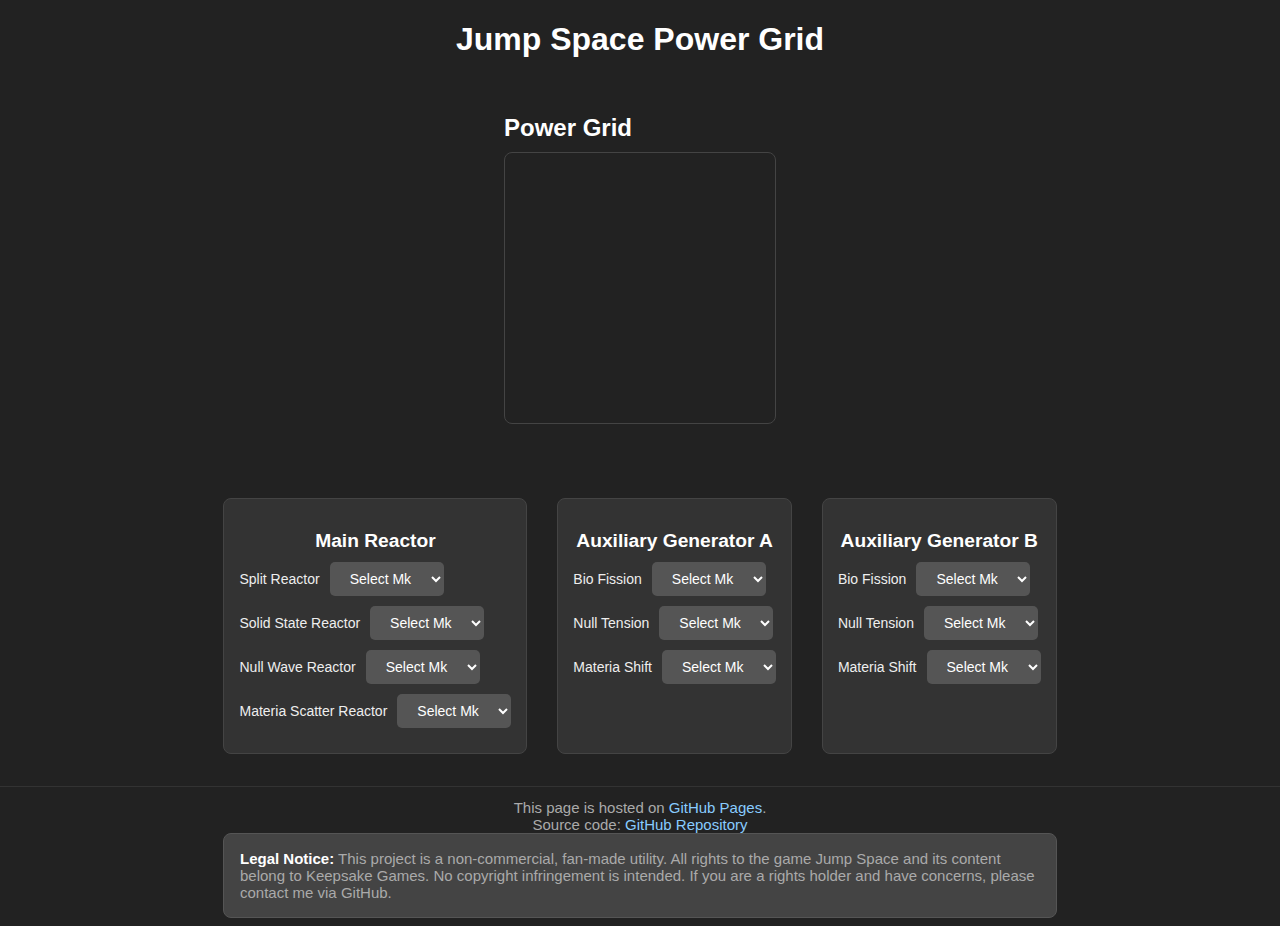
<file: index.html>
<!DOCTYPE html>
<html lang="en">
<head>
    <meta charset="UTF-8">
    <meta name="viewport" content="width=device-width, initial-scale=1.0">
    <title>Jump Space Power Grid</title>
    <link rel="stylesheet" href="style.css">
    <style>
        body {
            font-family: Arial, sans-serif;
            background-color: #222;
            color: #eee;
            display: flex;
            flex-direction: column;
            align-items: center;
            justify-content: flex-start;
            min-height: 100vh;
            margin: 0;
        }
        h1 {
            color: #fff;
            margin-bottom: 20px;
        }
        h2 {
            color: #fff;
            margin-bottom: 10px;
        }
        .generator-sections {
            display: flex;
            gap: 30px;
            flex-wrap: wrap;
            justify-content: center;
        }
        .generator-section h2 {
            font-size: 1.2em;
            text-align: center;
            margin-bottom: 10px;
        }
        .generator-section {
            background-color: #333;
            padding: 15px;
            margin-top: 10px;
            border-radius: 8px;
            border: 1px solid #444;
        }
        .generator-option {
            display: flex;
            align-items: center;
            gap: 10px;
            margin-bottom: 10px;
            white-space: nowrap; /* Prevents line break */
        }
        .generator-option select {
            padding: 8px 16px;
            font-size: 14px;
            cursor: pointer;
            background-color: #555;
            color: #fff;
            border: none;
            border-radius: 5px;
        }
        .generator-option span {
            font-size: 14px;
        }
        .module-powered {
            border: 2px solid #ff0 !important;
        }
        .module-unpowered {
            border: 2px solid #f00 !important;
        }
        #engine-selector-container {
            display: flex;
            align-items: center;
            gap: 16px;
            margin-bottom: 16px;
        }
        #engine-select {
            padding: 8px 16px;
            font-size: 14px;
            background-color: #555;
            color: #fff;
            border: none;
            border-radius: 5px;
        }
        #rotate-engine-btn {
            padding: 8px 16px;
            font-size: 14px;
            background-color: #444;
            color: #fff;
            border: none;
            border-radius: 5px;
            cursor: pointer;
        }
        #power-grid-container {
            display: grid;
            grid-template-columns: repeat(8, 32px);
            grid-template-rows: repeat(8, 32px);
            gap: 2px;
            background: #222;
            border-radius: 8px;
            border: 1px solid #444;
            margin-bottom: 8px;
        }
        /* Main Power Grid tiles */
        #power-grid-container .tile {
            background: #222;
            border: 1px solid #444;
        }
        .tile {
            width: 32px;
            height: 32px;
            border-radius: 4px;
            box-sizing: border-box;
            transition: border 0.2s;
        }
        .module-preview {
            background: #666;
            opacity: 0.7;
        }
        #module-list-container {
            margin-top: 16px;
        }
        .green-tile {
            background-color: #00ff00 !important;
            box-shadow: 0 0 10px #00ff00;
        }
        .blue-tile {
            background-color: #0080ff !important;
            box-shadow: 0 0 10px #0000ff;
        }
        .gray-tile {
            background-color: #222 !important;
        }
        .site-footer {
            margin-top: 48px;
            color: #aaa;
            font-size: 14px;
            text-align: center;
            width: 100%;
            padding: 16px 0;
            background-color: #333;
            border-top: 1px solid #444;
        }
        .site-footer a {
            color: #8cf;
            text-decoration: none;
        }
        .site-footer a:hover {
            text-decoration: underline;
        }
        .footer-boxed {
            max-width: 800px;
            margin: 0 auto;
            padding: 16px;
            background-color: #444;
            border-radius: 8px;
            border: 1px solid #555;
            text-align: left;
        }
    </style>
</head>
<body>
    <h1>Jump Space Power Grid</h1>
    <div id="engine-selector-container"></div>
    <div style="display: flex; gap: 40px; align-items: flex-start; margin-bottom: 24px;">
        <div>
            <h2>Power Grid</h2>
            <div id="power-grid-container"></div>
        </div>
    </div>

    <!-- Move generator sections below the grid -->
    <div class="generator-sections" style="margin-top: 32px;">
        <div class="generator-section">
            <h2>Main Reactor</h2>
            <div class="generator-option">
                <span>Split Reactor</span>
                <select id="split-reactor-selector">
                    <option value="none">Select Mk</option>
                    <option value="split-reactor-mk1">Mk 1</option>
                    <option value="split-reactor-mk2">Mk 2</option>
                    <option value="split-reactor-mk3">Mk 3</option>
                </select>
            </div>
            <div class="generator-option">
                <span>Solid State Reactor</span>
                <select id="solid-state-reactor-selector">
                    <option value="none">Select Mk</option>
                    <option value="solid-state-reactor-mk1">Mk 1</option>
                    <option value="solid-state-reactor-mk2">Mk 2</option>
                    <option value="solid-state-reactor-mk3">Mk 3</option>
                </select>
            </div>
            <div class="generator-option">
                <span>Null Wave Reactor</span>
                <select id="null-wave-reactor-selector">
                    <option value="none">Select Mk</option>
                    <option value="null-wave-reactor-mk1">Mk 1</option>
                    <option value="null-wave-reactor-mk2">Mk 2</option>
                    <option value="null-wave-reactor-mk3">Mk 3</option>
                </select>
            </div>
            <div class="generator-option">
                <span>Materia Scatter Reactor</span>
                <select id="materia-scatter-reactor-selector">
                    <option value="none">Select Mk</option>
                    <option value="materia-scatter-reactor-mk1">Mk 1</option>
                    <option value="materia-scatter-reactor-mk2">Mk 2</option>
                    <option value="materia-scatter-reactor-mk3">Mk 3</option>
                </select>
            </div>
        </div>

        <div class="generator-section">
            <h2>Auxiliary Generator A</h2>
            <div class="generator-option">
                <span>Bio Fission</span>
                <select id="aux-a-selector">
                    <option value="none">Select Mk</option>
                    <option value="bio-fission-mk1">Mk 1</option>
                    <option value="bio-fission-mk2">Mk 2</option>
                    <option value="bio-fission-mk3">Mk 3</option>
                </select>
            </div>
            <div class="generator-option">
                <span>Null Tension</span>
                <select id="null-tension-a-selector">
                    <option value="none">Select Mk</option>
                    <option value="null-tension-mk1">Mk 1</option>
                    <option value="null-tension-mk2">Mk 2</option>
                    <option value="null-tension-mk3">Mk 3</option>
                </select>
            </div>
            <div class="generator-option">
                <span>Materia Shift</span>
                <select id="materia-shift-a-selector">
                    <option value="none">Select Mk</option>
                    <option value="materia-shift-mk1">Mk 1</option>
                    <option value="materia-shift-mk2">Mk 2</option>
                    <option value="materia-shift-mk3">Mk 3</option>
                </select>
            </div>
        </div>
        
        <div class="generator-section">
            <h2>Auxiliary Generator B</h2>
            <div class="generator-option">
                <span>Bio Fission</span>
                <select id="aux-b-selector">
                    <option value="none">Select Mk</option>
                    <option value="bio-fission-mk1-b">Mk 1</option>
                    <option value="bio-fission-mk2-b">Mk 2</option>
                    <option value="bio-fission-mk3-b">Mk 3</option>
                </select>
            </div>
            <div class="generator-option">
                <span>Null Tension</span>
                <select id="null-tension-b-selector">
                    <option value="none">Select Mk</option>
                    <option value="null-tension-mk1-b">Mk 1</option>
                    <option value="null-tension-mk2-b">Mk 2</option>
                    <option value="null-tension-mk3-b">Mk 3</option>
                </select>
            </div>
            <div class="generator-option">
                <span>Materia Shift</span>
                <select id="materia-shift-b-selector">
                    <option value="none">Select Mk</option>
                    <option value="materia-shift-mk1-b">Mk 1</option>
                    <option value="materia-shift-mk2-b">Mk 2</option>
                    <option value="materia-shift-mk3-b">Mk 3</option>
                </select>
            </div>
        </div>
    </div>

    <footer class="site-footer">
        <div>
            This page is hosted on <a href="https://github.com/xBenedikt/Jump-Space-Power-Grid" target="_blank">GitHub Pages</a>.<br>
            Source code: <a href="https://github.com/xBenedikt/Jump-Space-Power-Grid" target="_blank">GitHub Repository</a>
        </div>
        <div class="footer-boxed">
            <strong>Legal Notice:</strong> This project is a non-commercial, fan-made utility. All rights to the game Jump Space and its content belong to Keepsake Games. No copyright infringement is intended. If you are a rights holder and have concerns, please contact me via GitHub.
        </div>
    </footer>
    <script src="script.js"></script>
</body>
</html>
</file>
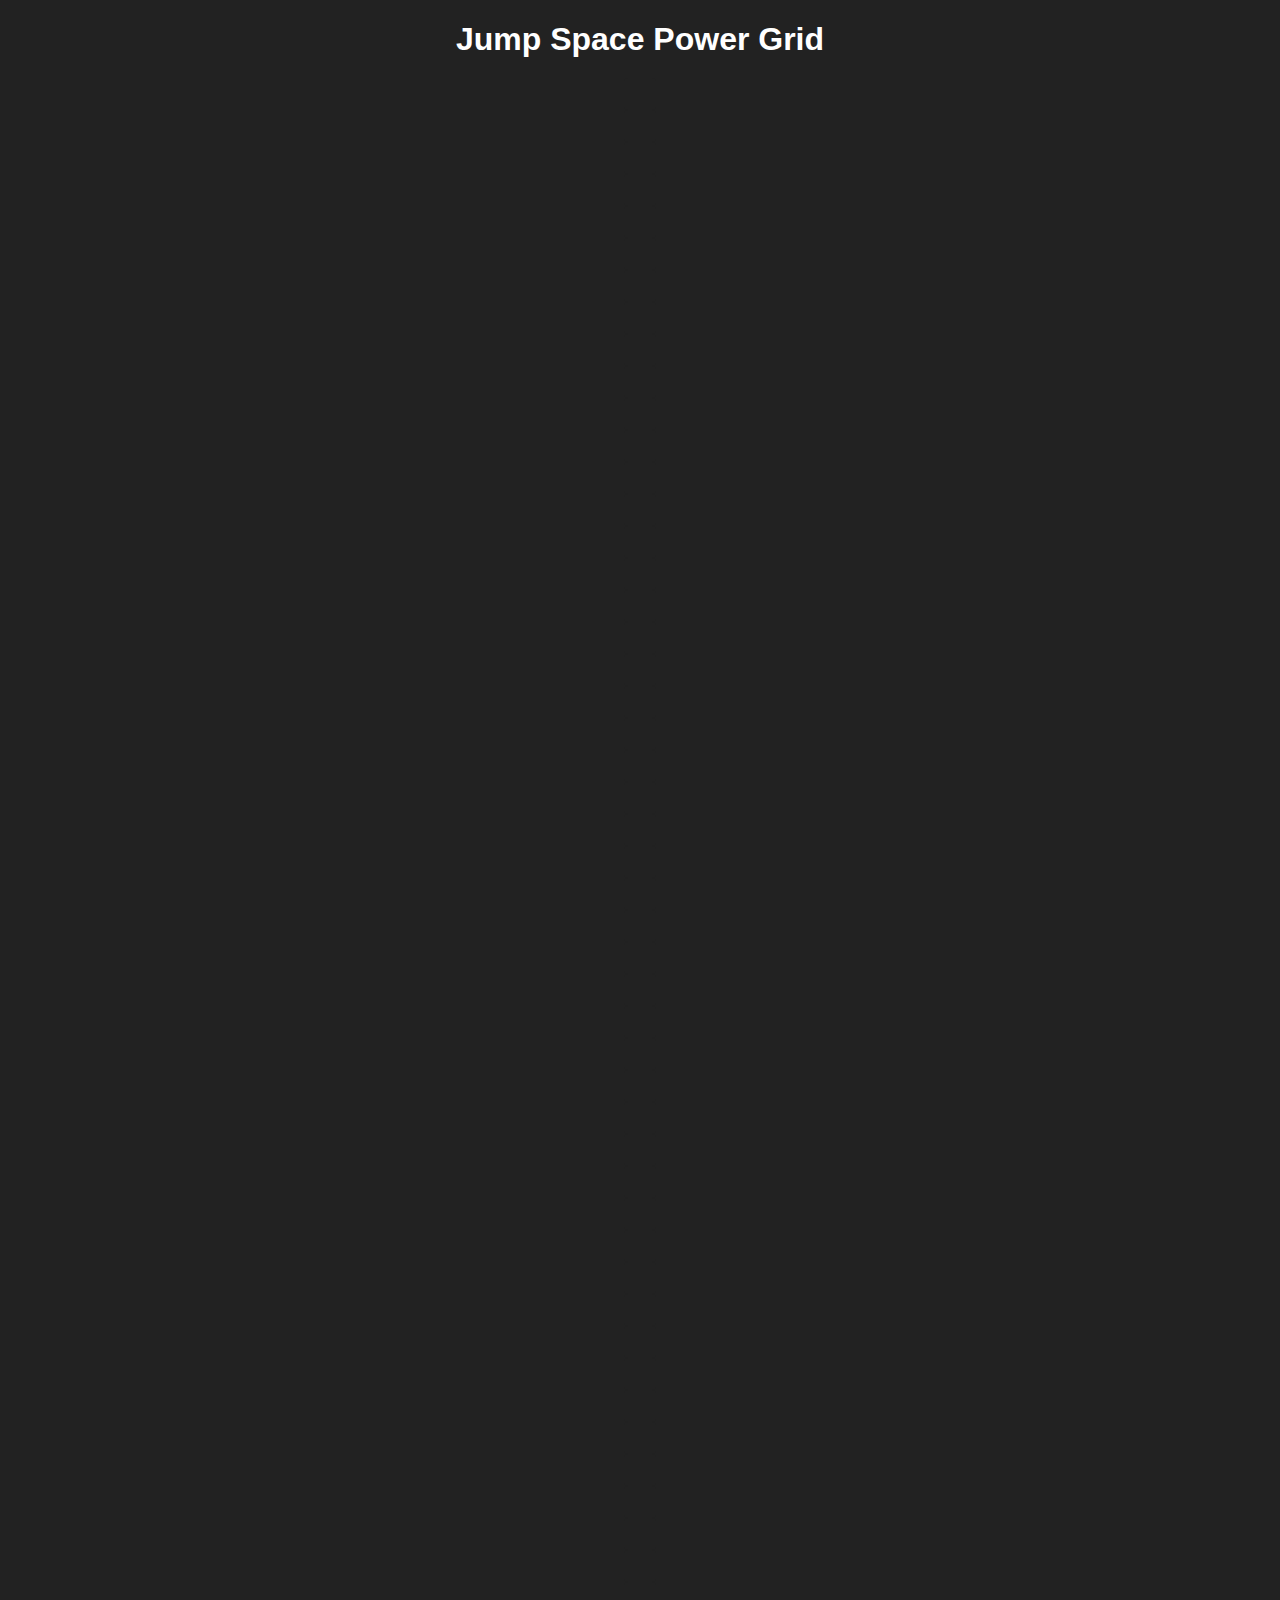
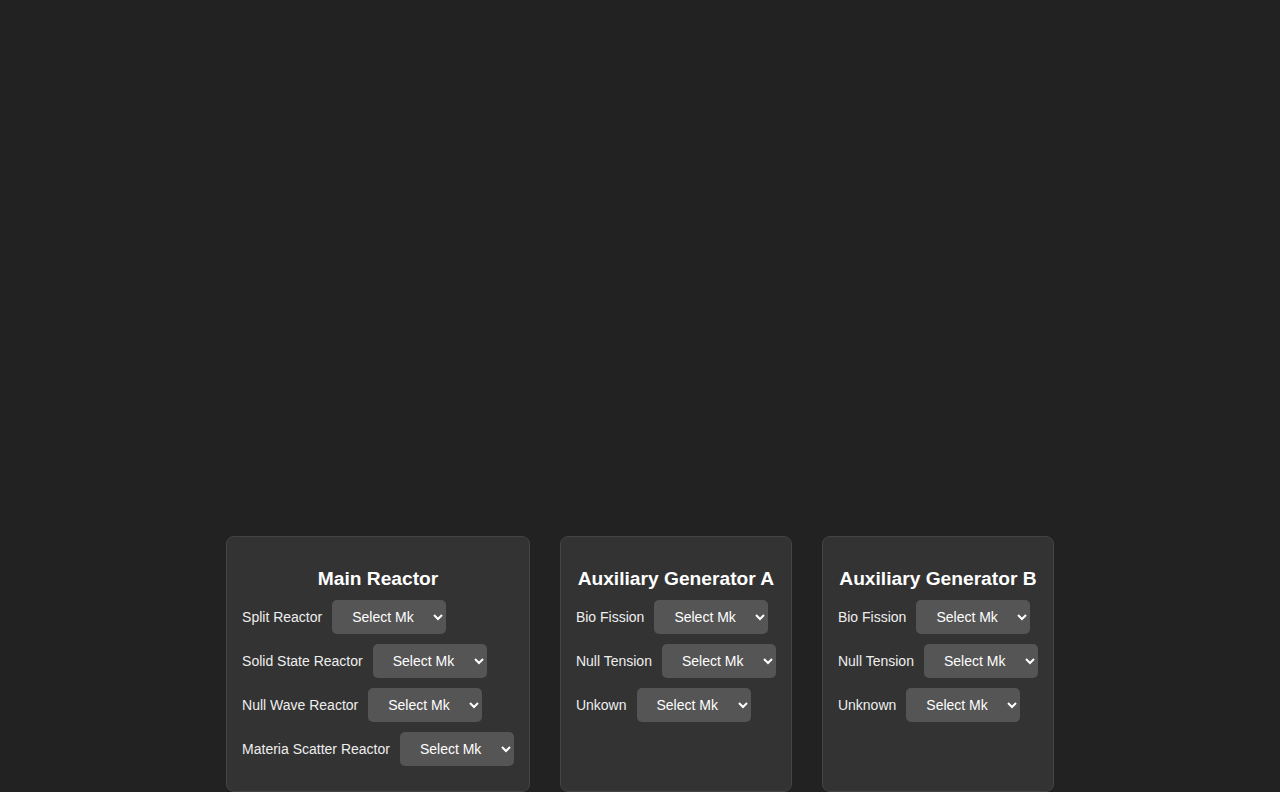
<file: main.html>
<!DOCTYPE html>
<html lang="en">
<head>
    <meta charset="UTF-8">
    <meta name="viewport" content="width=device-width, initial-scale=1.0">
    <title>Jump Space Power Grid</title>
    <link rel="stylesheet" href="style.css">
    <style>
        body {
            font-family: Arial, sans-serif;
            background-color: #222;
            color: #eee;
            display: flex;
            flex-direction: column;
            align-items: center;
            justify-content: center;
            min-height: 100vh;
            margin: 0;
        }
        h1 {
            color: #fff;
            margin-bottom: 20px;
        }
        .generator-sections {
            display: flex;
            gap: 30px;
            flex-wrap: wrap;
            justify-content: center;
        }
        .generator-section h2 {
            font-size: 1.2em;
            text-align: center;
            margin-bottom: 10px;
        }
        .generator-section {
            background-color: #333;
            padding: 15px;
            margin-top: 10px;
            border-radius: 8px;
            border: 1px solid #444;
        }
        .generator-option {
            display: flex;
            align-items: center;
            gap: 10px;
            margin-bottom: 10px;
            white-space: nowrap; /* Verhindert Zeilenumbruch */
        }
        .generator-option select {
            padding: 8px 16px;
            font-size: 14px;
            cursor: pointer;
            background-color: #555;
            color: #fff;
            border: none;
            border-radius: 5px;
        }
        .generator-option span {
            font-size: 14px;
        }
    </style>
</head>
<body>
    <h1>Jump Space Power Grid</h1>
    
    <div class="power-grid-container">
        <script>
            document.addEventListener('DOMContentLoaded', () => {
                const gridContainer = document.querySelector('.power-grid-container');
                for (let row = 1; row <= 8; row++) {
                    for (let col = 1; col <= 8; col++) {
                        const tile = document.createElement('div');
                        tile.id = `tile-${row}-${col}`;
                        tile.className = 'tile gray-tile';
                        gridContainer.appendChild(tile);
                    }
                }
            });
        </script>
    </div>

    <div class="generator-sections">
        <div class="generator-section">
            <h2>Main Reactor</h2>
            <div class="generator-option">
                <span>Split Reactor</span>
                <select id="split-reactor-selector">
                    <option value="none">Select Mk</option>
                    <option value="split-reactor-mk1">Mk 1</option>
                    <option value="split-reactor-mk2">Mk 2</option>
                    <option value="split-reactor-mk3">Mk 3</option>
                </select>
            </div>
            <div class="generator-option">
                <span>Solid State Reactor</span>
                <select id="solid-state-reactor-selector">
                    <option value="none">Select Mk</option>
                    <option value="solid-state-reactor-mk1">Mk 1</option>
                    <option value="solid-state-reactor-mk2">Mk 2</option>
                    <option value="solid-state-reactor-mk3">Mk 3</option>
                </select>
            </div>
            <div class="generator-option">
                <span>Null Wave Reactor</span>
                <select id="null-wave-reactor-selector">
                    <option value="none">Select Mk</option>
                    <option value="null-wave-reactor-mk1">Mk 1</option>
                    <option value="null-wave-reactor-mk2">Mk 2</option>
                    <option value="null-wave-reactor-mk3">Mk 3</option>
                </select>
            </div>
            <div class="generator-option">
                <span>Materia Scatter Reactor</span>
                <select id="materia-scatter-reactor-selector">
                    <option value="none">Select Mk</option>
                    <option value="materia-scatter-reactor-mk1">Mk 1</option>
                    <option value="materia-scatter-reactor-mk2">Mk 2</option>
                    <option value="materia-scatter-reactor-mk3">Mk 3</option>
                </select>
            </div>
        </div>

        <div class="generator-section">
            <h2>Auxiliary Generator A</h2>
            <div class="generator-option">
                <span>Bio Fission</span>
                <select id="aux-a-selector">
                    <option value="none">Select Mk</option>
                    <option value="bio-fission-mk1">Mk 1</option>
                    <option value="bio-fission-mk2">Mk 2</option>
                    <option value="bio-fission-mk3">Mk 3</option>
                </select>
            </div>
            <div class="generator-option">
                <span>Null Tension</span>
                <select id="null-tension-a-selector">
                    <option value="none">Select Mk</option>
                    <option value="null-tension-a-mk1">Mk 1</option>
                    <option value="null-tension-a-mk2">Mk 2</option>
                    <option value="null-tension-a-mk3">Mk 3</option>
                </select>
            </div>
            <div class="generator-option">
                <span>Unkown</span>
                <select id="unknown-a-selector">
                    <option value="none">Select Mk</option>
                    <option value="unkown-a-mk1">Mk 1</option>
                    <option value="unkown-a-mk2">Mk 2</option>
                    <option value="unknown-a-mk3">Mk 3</option>
                </select>
            </div>
        </div>
        
        <div class="generator-section">
            <h2>Auxiliary Generator B</h2>
            <div class="generator-option">
                <span>Bio Fission</span>
                <select id="aux-b-selector">
                    <option value="none">Select Mk</option>
                    <option value="bio-fission-mk1-b">Mk 1</option>
                    <option value="bio-fission-mk2-b">Mk 2</option>
                    <option value="bio-fission-mk3-b">Mk 3</option>
                </select>
            </div>
            <div class="generator-option">
                <span>Null Tension</span>
                <select id="null-tension-b-selector">
                    <option value="none">Select Mk</option>
                    <option value="null-tension-b-mk1">Mk 1</option>
                    <option value="null-tension-b-mk2">Mk 2</option>
                    <option value="null-tension-b-mk3">Mk 3</option>
                </select>
            </div>
            <div class="generator-option">
                <span>Unknown</span>
                <select id="unknown-b-selector">
                    <option value="none">Select Mk</option>
                    <option value="unknown-b-mk1">Mk 1</option>
                    <option value="unknown-b-mk2">Mk 2</option>
                    <option value="unknown-b-mk3">Mk 3</option>
                </select>
            </div>
        </div>
    </div>

    <script src="script.js"></script>
</body>
</html>
</file>
<file: style.css>
/* style.css */
body {
    font-family: Arial, sans-serif;
    background-color: #222;
    color: #eee;
    display: flex;
    flex-direction: column;
    align-items: center;
    justify-content: flex-start;
    min-height: 100vh;
    margin: 0;
}
h1 {
    color: #fff;
    margin-bottom: 20px;
}
h2 {
    color: #fff;
    margin-bottom: 10px;
}
.generator-sections {
    display: flex;
    gap: 30px;
    flex-wrap: wrap;
    justify-content: center;
}
.generator-section h2 {
    font-size: 1.2em;
    text-align: center;
    margin-bottom: 10px;
}
.generator-section {
    background-color: #333;
    padding: 15px;
    margin-top: 10px;
    border-radius: 8px;
    border: 1px solid #444;
}
.generator-option {
    display: flex;
    align-items: center;
    gap: 10px;
    margin-bottom: 10px;
    white-space: nowrap; /* Prevents line break */
}
.generator-option select {
    padding: 8px 16px;
    font-size: 14px;
    cursor: pointer;
    background-color: #555;
    color: #fff;
    border: none;
    border-radius: 5px;
}
.generator-option span {
    font-size: 14px;
}
.module-powered {
    border: 2px solid #ff0 !important;
}
.module-unpowered {
    border: 2px solid #f00 !important;
}
#engine-selector-container {
    display: flex;
    align-items: center;
    gap: 16px;
    margin-bottom: 16px;
}
#engine-select {
    padding: 8px 16px;
    font-size: 14px;
    background-color: #555;
    color: #fff;
    border: none;
    border-radius: 5px;
}
#rotate-engine-btn {
    padding: 8px 16px;
    font-size: 14px;
    background-color: #444;
    color: #fff;
    border: none;
    border-radius: 5px;
    cursor: pointer;
}
#power-grid-container {
    display: grid;
    grid-template-columns: repeat(8, 32px);
    grid-template-rows: repeat(8, 32px);
    gap: 2px;
    background: #222;
    border-radius: 8px;
    border: 1px solid #444;
    margin-bottom: 8px;
}
/* Main Power Grid tiles */
#power-grid-container .tile {
    background: #222;
    border: 1px solid #444;
}
.tile {
    width: 32px;
    height: 32px;
    border-radius: 4px;
    box-sizing: border-box;
    transition: border 0.2s;
}
.module-preview {
    background: #666;
    opacity: 0.7;
}
#module-list-container {
    margin-top: 16px;
}
.green-tile {
    background-color: #00ff00 !important;
    box-shadow: 0 0 10px #00ff00;
}
.blue-tile {
    background-color: #0080ff !important;
    box-shadow: 0 0 10px #0000ff;
}
.gray-tile {
    background-color: #222 !important;
}
.power-plug-tile {
    position: relative;
    background: #222;
    border: 1px solid #444;
    box-shadow: 0 2px 8px #111 inset;
    display: flex;
    align-items: center;
    justify-content: center;
    transition: border 0.2s, box-shadow 0.2s;
}
.power-plug-tile::after {
    content: '';
    display: block;
    width: 10px;
    height: 10px;
    background: rgba(180,180,180,0.12); /* Almost transparent */
    border: 1px solid #aaa;
    border-radius: 50%;
    position: absolute;
    left: 50%;
    top: 50%;
    transform: translate(-50%, -50%);
    box-shadow: 0 1px 2px #0001;
}
footer.site-footer {
    margin-top: 32px;
    color: #aaa;
    font-size: 15px;
    text-align: center;
    background: #222;
    border-top: 1px solid #333;
    padding: 12px 8px 8px 8px;
    border-radius: 0;
    box-shadow: none;
}
footer.site-footer a {
    color: #8cf;
    transition: color 0.2s;
}
footer.site-footer a:hover {
    color: #fff;
}
footer.site-footer hr {
    margin: 12px 0;
    border: none;
    border-top: 1px solid #333;
}
footer.site-footer strong {
    color: #fff;
    font-weight: 600;
}
</file>
